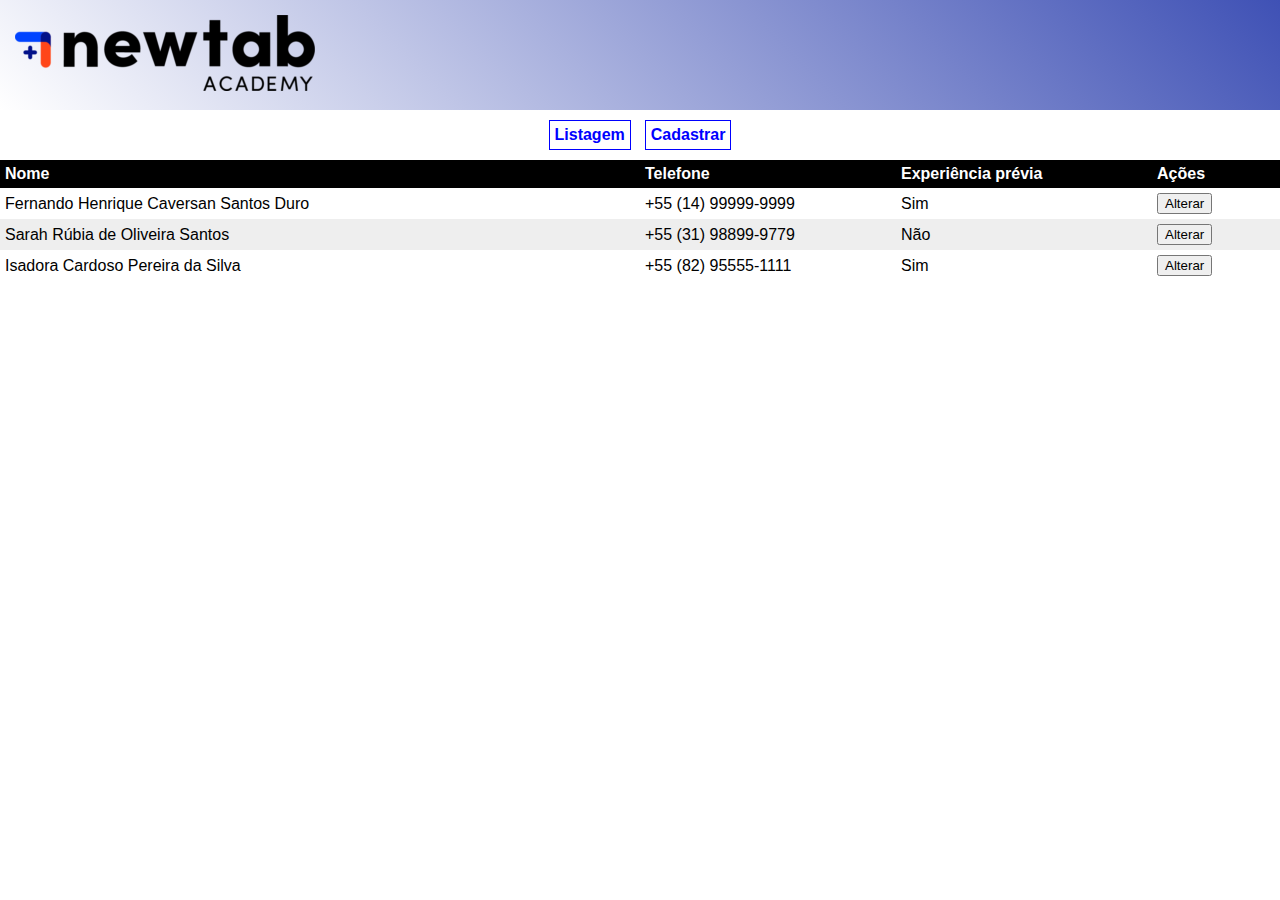
<file: index.html>
<!DOCTYPE html>
<html lang="en">
<head>
    <meta charset="UTF-8">
    <meta http-equiv="X-UA-Compatible" content="IE=edge">
    <meta name="viewport" content="width=device-width, initial-scale=1.0">
    <link rel="stylesheet" href="./assets/css/style.css">
    <link rel="stylesheet" href="./assets/css/list.css">
    <title>Listagem de alunos</title>
</head>

<body>
    <header class="cabecalho">
        <img src="./assets/img/newtab-logo.png" alt="newtab academy logo" />
    </header>
    <div class="menu">
        <a href="./index.html">
            Listagem
        </a>
        <a href="./src/form.html">
            Cadastrar
        </a>

    </div>
    <section>
        <table class="lista">
            <tr>
                <td style="width: 50%;">
                    Nome
                </td>
                <td style="width: 20%;">
                    Telefone
                </td>
                <td style="width: 20%;">
                    Experiência prévia
                </td>
                <td style="width: 10%;"">
                    Ações
                </td>
            </tr>
            <tr>
                <td>
                    Fernando Henrique Caversan Santos Duro
                </td>
                <td>
                    +55 (14) 99999-9999
                </td>
                <td>
                    Sim
                </td>
                <td>
                    <button>Alterar</button>
                </td>
            </tr>
            <tr style="background-color: #eee ;">
                <td>
                    Sarah Rúbia de Oliveira Santos
                </td>
                <td>
                    +55 (31) 98899-9779
                </td>
                <td>
                    Não
                </td>
                <td>
                    <button>Alterar</button>
                </td>
            </tr>
            <tr>
                <td>
                    Isadora Cardoso Pereira da Silva
                </td>
                <td>
                    +55 (82) 95555-1111
                </td>
                <td>
                    Sim
                </td>
                <td>
                    <button>Alterar</button>
                </td>
            </tr>
        </table>
    </section>

    
</body>
</html>
</file>
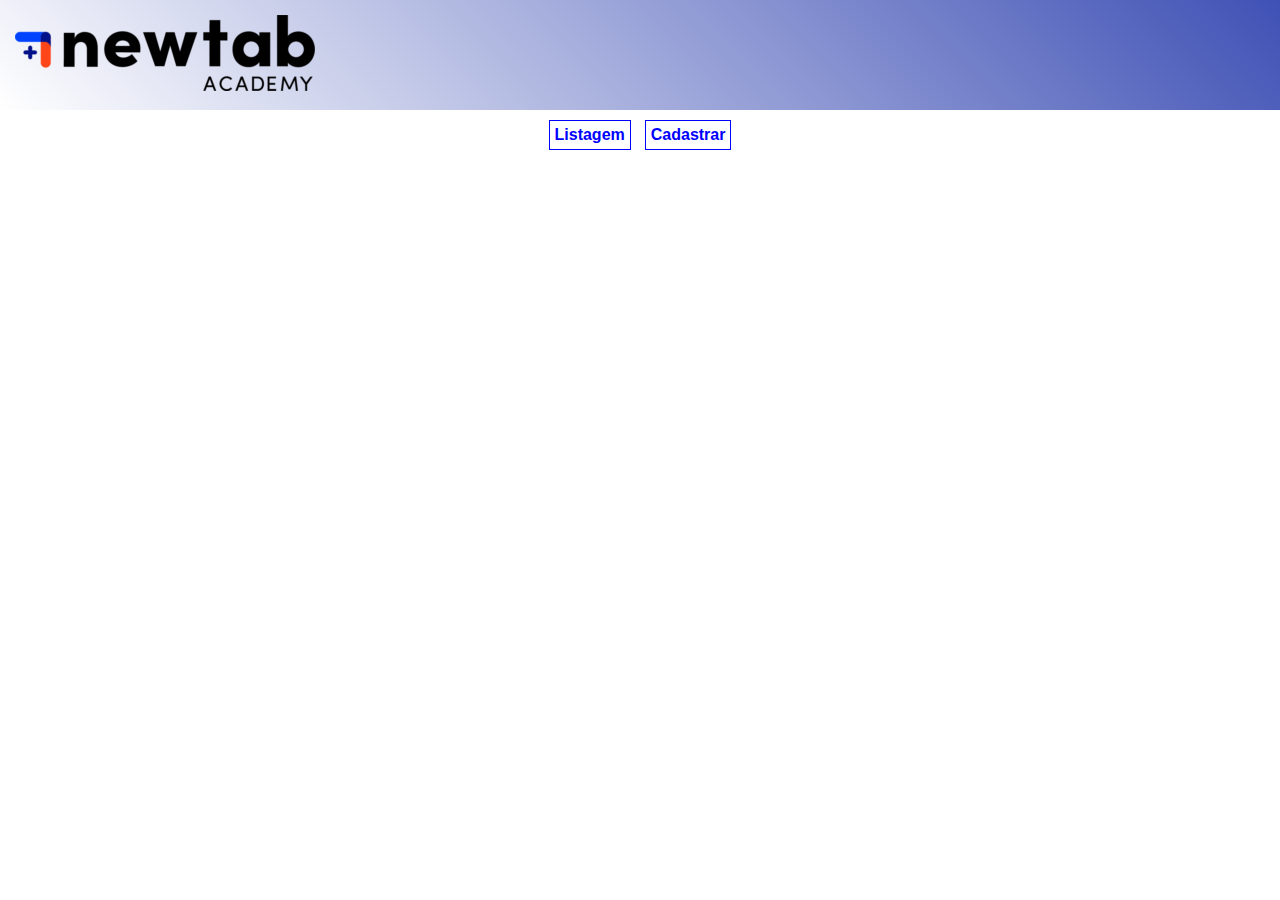
<file: src/index.html>
<!-- Sobre o projeto

O objetivo é criar uma aplicação que tenha as seguintes funcionalidades:

    Duas páginas: cadastro e listagem.
    Estrutura da página:
        Topo com uma imagem da Newtab Academy
        Menu superior com os dois links das páginas
    Cadastro de novos candidatos. 
        Cada registro possui os seguintes dados: Nome, Telefone, Experiência Prévia (Sim ou não).
        Validar o formulário para que todos os campos sejam preenchidos.
        Adicionar uma máscara no campo “Telefone”.
    Listagem de todos os candidatos respeitando a ordem de cadastro.
        Incluir o botão “Alterar” para poder editar um registro cadastro.
        Marcar os candidatos com experiência prévia com verde e os sem experiência com vermelho.
    A aplicação deverá ser responsiva.
    Persistir as transações no Local Storage.

Observação: algumas partes são programadas com JavaScript (como por exemplo colocar máscara no campo de telefone e colorir as experiências dos candidatos) e por isso só serão feitas pelo facilitador no próximo módulo… neste o foco é apenas no HTML/CSS.  

CRUD: Cadastro, leitura, alteração e deleção
-->

<!DOCTYPE html>
<html lang="en">
<head>
    <meta charset="UTF-8">
    <meta http-equiv="X-UA-Compatible" content="IE=edge">
    <meta name="viewport" content="width=device-width, initial-scale=1.0">
    <link rel="stylesheet" href="../assets/css/style.css">
    <title>Document</title>
</head>

<body>
    <header class="cabecalho">
        <!-- Os dois pontos e barra ( ../) em frente ao assets são utilizados porque os arquivos html e a img não estão na mesma pasta ou no mesmo nível -->
        <img src="../assets/img/newtab-logo.png" alt="newtab academy logo" />
    </header>
    <section class="menu">
        <a href="./index.html">
            Listagem
        </a>
        <a href="./form.html">
            Cadastrar
        </a>

    </section>

    
</body>
</html>
</file>
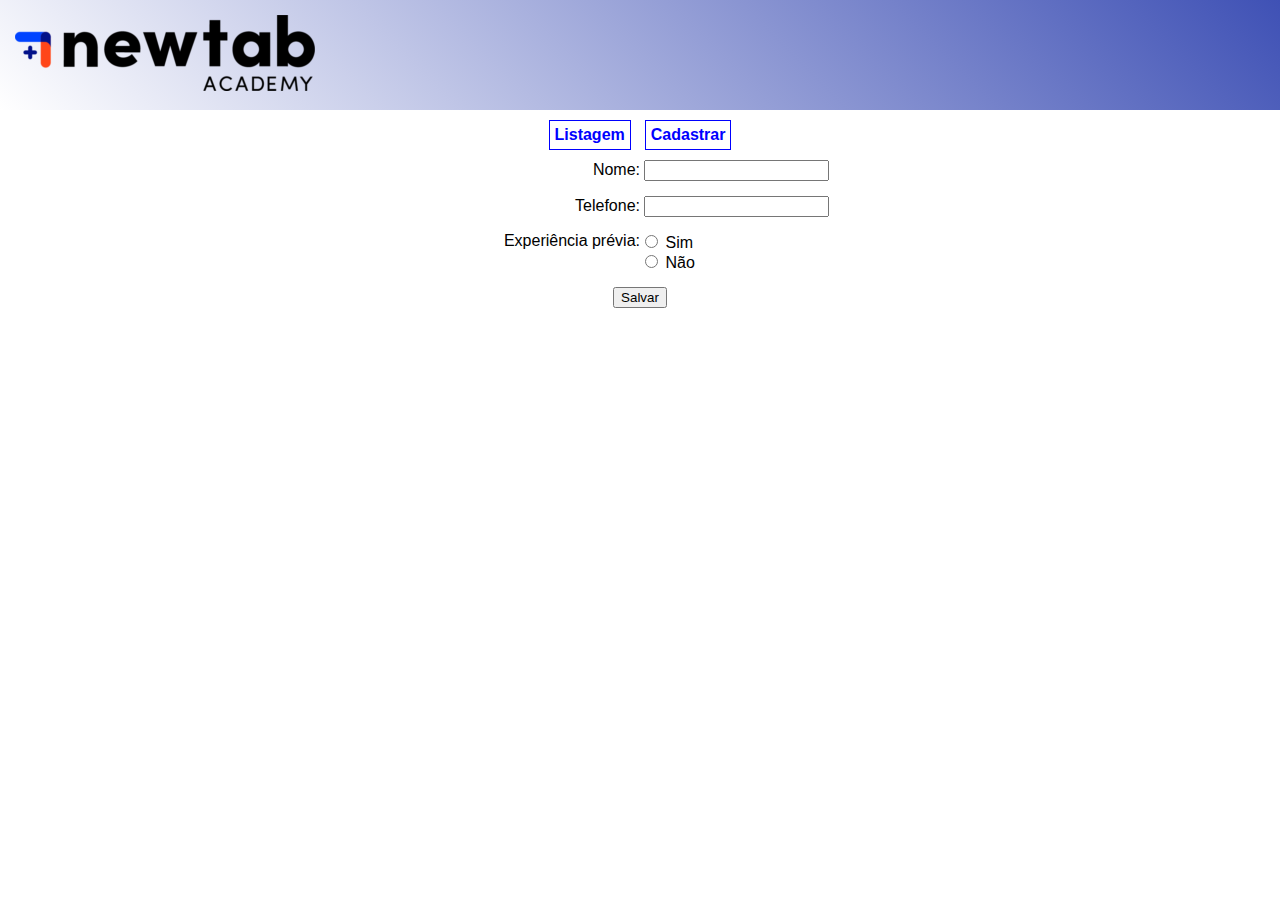
<file: src/form.html>
<!DOCTYPE html>
<html lang="en">
<head>
    <meta charset="UTF-8">
    <meta http-equiv="X-UA-Compatible" content="IE=edge">
    <meta name="viewport" content="width=device-width, initial-scale=1.0">
    <link rel="stylesheet" href="../assets/css/style.css">
    <link rel="stylesheet" href="../assets/css/form.css">
    <title>Formulário</title>
</head>

<body>
    <header class="cabecalho">

        <img src="../assets/img/newtab-logo.png" alt="newtab academy logo" />
    </header>
    <div class="menu">
        <a href="../index.html">
            Listagem
        </a>
        <a href="../src/form.html">
            Cadastrar
        </a>
    </div>
    <section>
        <form class="formulario">
            <div class="linha-formulario">
                <label class="label-grande" for="name">Nome:</label>
                <input type="text" name="name" id="name" required>
            </div>

            <div class="linha-formulario">
                <label class="label-grande" for="name">Telefone:</label>
                <input type="text" name="name" id="name" required>
            </div>

            <div class="linha-formulario linha-xp">
                <label class="label-grande">Experiência prévia:</label>
                <div>
                    <input type="radio" name="xp" id="xp-sim" required>
                    <label for="xp-sim">Sim</label>
                    <br>
                    <input type="radio" name="xp" id="xp-nao">
                    <label for="xp-nao">Não</label>
                </div>
            </div>

            <input type="submit" value="Salvar" />
        </form>
    </section>

</body>
</file>
<file: assets/css/style.css>
body {
    margin: 0px;
    font-family: Arial, Helvetica, sans-serif;
}

.cabecalho {
    background: linear-gradient(45deg, #fff, #3f51b5);
    padding: 15px;
}

.menu {
    display: flex;
    justify-content: center;
    margin: 10px 0px;
}

.menu a {
    text-decoration: none;
    font-weight: bold;
    color: blue;
    margin-right: 7px;
    margin-left: 7px;
    border: 1px solid blue ;
    padding: 5px;
}
</file>
<file: assets/css/list.css>
.lista {
    width: 100%;
    border-spacing: 0;

}

.lista tr:nth-child(1) {
    vertical-align: top;
    background-color: black;
    color: white;
    font-weight: bold;
}

.lista tr td {
    padding: 5px;
}
</file>
<file: assets/css/form.css>
.formulario {
  display: flex;
  flex-direction: column;
  justify-content: center;
  align-items: center;
}

.formulario div {
  width: 100%;
}

.formulario .label-grande {
  width: 50%;
  display: inline-block;
  text-align: right;
}

.formulario .linha-formulario {
  margin-bottom: 15px;
}

.linha-xp {
  display: flex;
}

.linha-xp div {
  display: inline-block;
  width: 40%;
}

@media screen and (max-width: 320px) {
  .formulario input[type="text"] {
    width: 100%;
  }

  .linha-formulario .label-grande {
    width: 100%;
    text-align: center;
  }

  .linha-xp {
    flex-direction: column;
  }

  .linha-xp div {
    display: flex;
    width: 100%;
    justify-content: center;
  }
}
</file>
